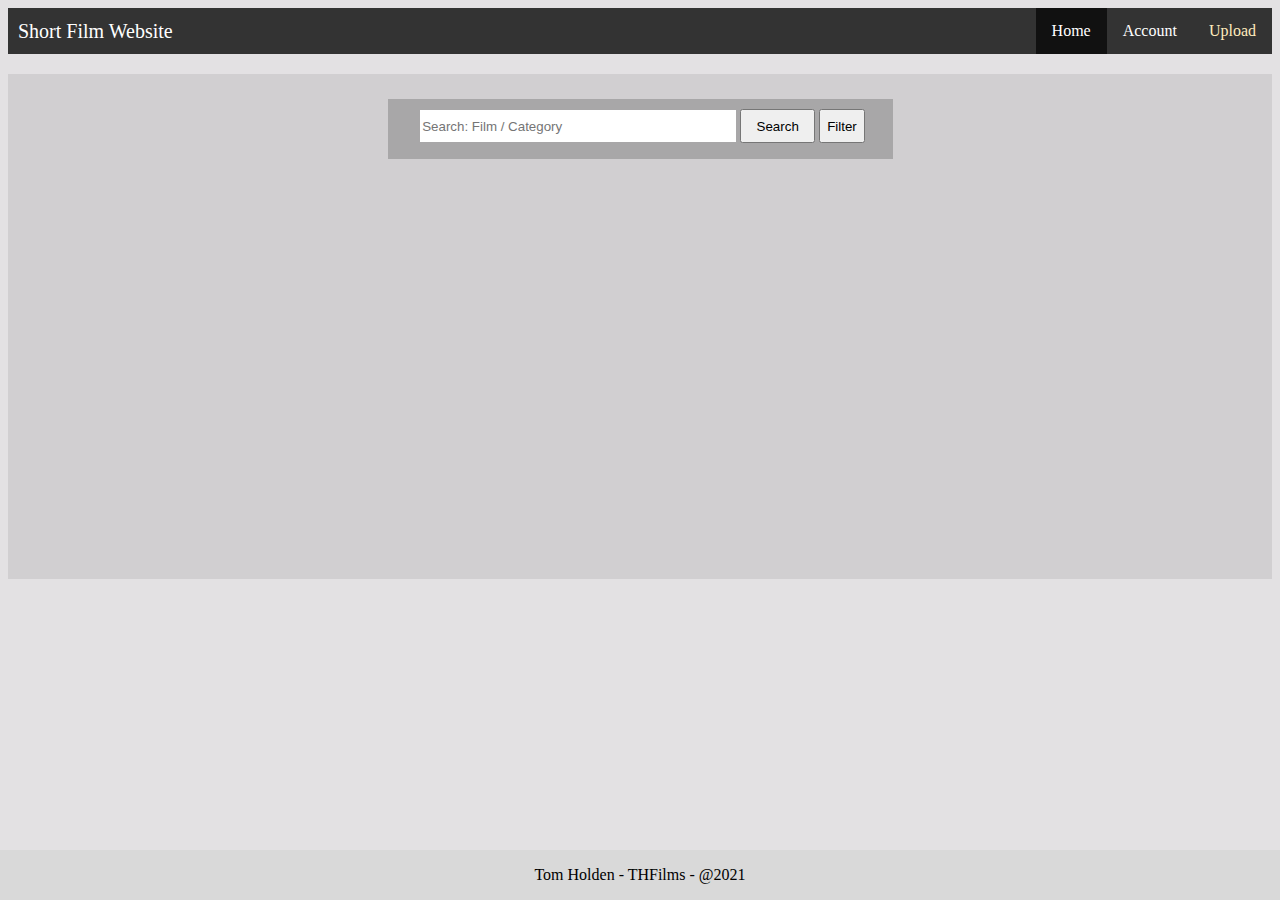
<file: index.html>
<!DOCTYPE html>
<html>

	<head>
		<title>Short Film Website</title>
		<link  rel="stylesheet" href="style.css" />
	</head>
	<body>
		<div id="header">
			<div id="navigation">
				<ul>

					<li><a href="upload.html" id="gold">Upload</a></li>
					<li> <a href="account.html">Account</a></li>
					<li class="active"> <a href="#HOME">Home</a></li>
					<li id="title1">Short Film Website</li>
				</ul>
			</div>
		</div>
		<div id="paddingLogoMiddle"></div>
		<div id="middle">
			<div class="spacer" ></div>
			<center><div id="searchUploadButtons" >
				<div id="search">
					<form id="mainSearch">
						<input type="text" id="searchMain" class="searchBig" placeholder="Search: Film / Category" autocomplete="off" />
						<input type="submit" id="searchButton" class="searchButton" value="Search"/>
						<input type="submit" id="filterButton" value="Filter" />
					</form>
				</div></center>
				<!--<div id="upload">
						<input type="image" src="pictures\uploadFilm.PNG" alt="uploadButton" />
						<input type="image" src="pictures\uploadTrailer.PNG" alt="uploadTrailer" />
						<input type="image" src="pictures\info.PNG" alt="info" />
				</div> -->
			</div>
		</div>



		<div class="footer" >
			<p>Tom Holden - THFilms -  @2021</p>
		</div>
	</body>

</html>
</file>
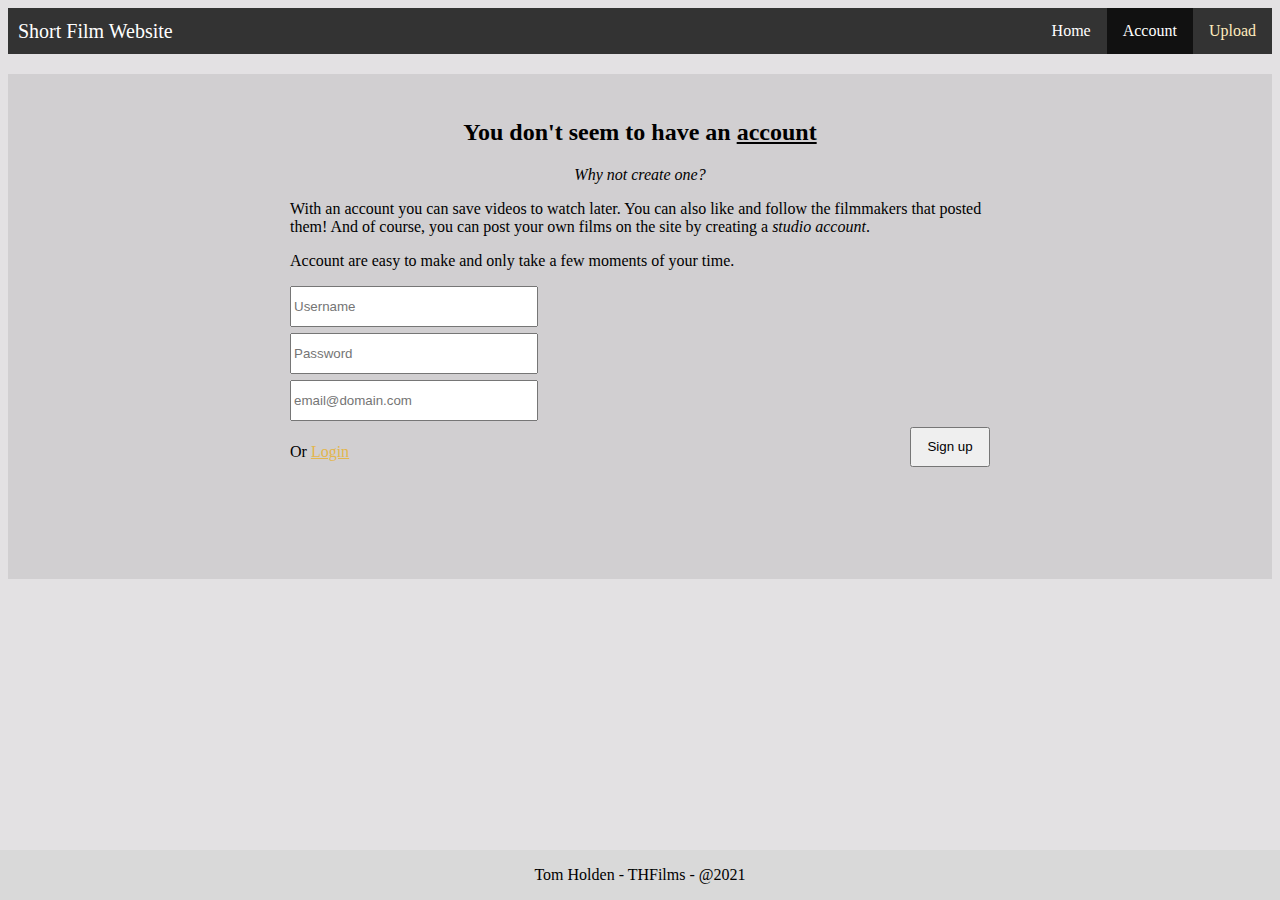
<file: account.html>
<!DOCTYPE html>
<html>

	<head>
		<title>Account</title>
		<link  rel="stylesheet" href="style.css" />
	</head>
	<body>
		<div id="header">
			<div id="navigation">
				<ul>

					<li><a href="upload.html" id="gold">Upload</a></li>
					<li class="active"> <a href="#ACCOUNT">Account</a></li>
					<li> <a href="index.html">Home</a></li>
					<li id="title1">Short Film Website</li>
				</ul>
			</div>
		</div>
		<div id="paddingLogoMiddle"></div>
		<div id="middle">
			<div class="spacer" ></div>
				<center><div id="accountTitle" >
					<h2>You don't seem to have an <u>account</u></h2>
					<p><i>Why not create one?</i></p>
				</div></center>
				<div id="accountDetails">
					
					<p>With an account you can save videos to watch later. You can also like and follow the filmmakers that posted them! And of course, you can post your own films on the site by creating a <em>studio account</em>.</p>
					<p>Account are easy to make and only take a few moments of your time.</p>

					<div id="signupContainer" >
						<form id = signupSheet>

					<input type="text" id="username" class="signUp" placeholder="Username" autocomplete="off" /><div class="signUpSpacer"></div>
					<input type="text" id="password" class="signUp" placeholder="Password" autocomplete="off"/><div class="signUpSpacer"></div>
					<input type="email" id="email" class="signUp" placeholder="email@domain.com" autocomplete="off"/><div class="signUpSpacer"></div>
						<input type="button" id="signUpButton" value="Sign up" onclick="signupForm()"/>

						</form>
					<div id="orLogin">
						<p>Or <a class="goldLink" href="#BLANK">Login<a></p>
					</div>
				</div>
				</div>
			</div>
		</div>

		<script>
			function signupForm() {

			}
		</script>



		<div class="footer" >
			<p>Tom Holden - THFilms -  @2021</p>
		</div>
	</body>

	<!-- <img src="https://img.icons8.com/ios/50/000000/verified-account.png"/> -->

</html>
</file>
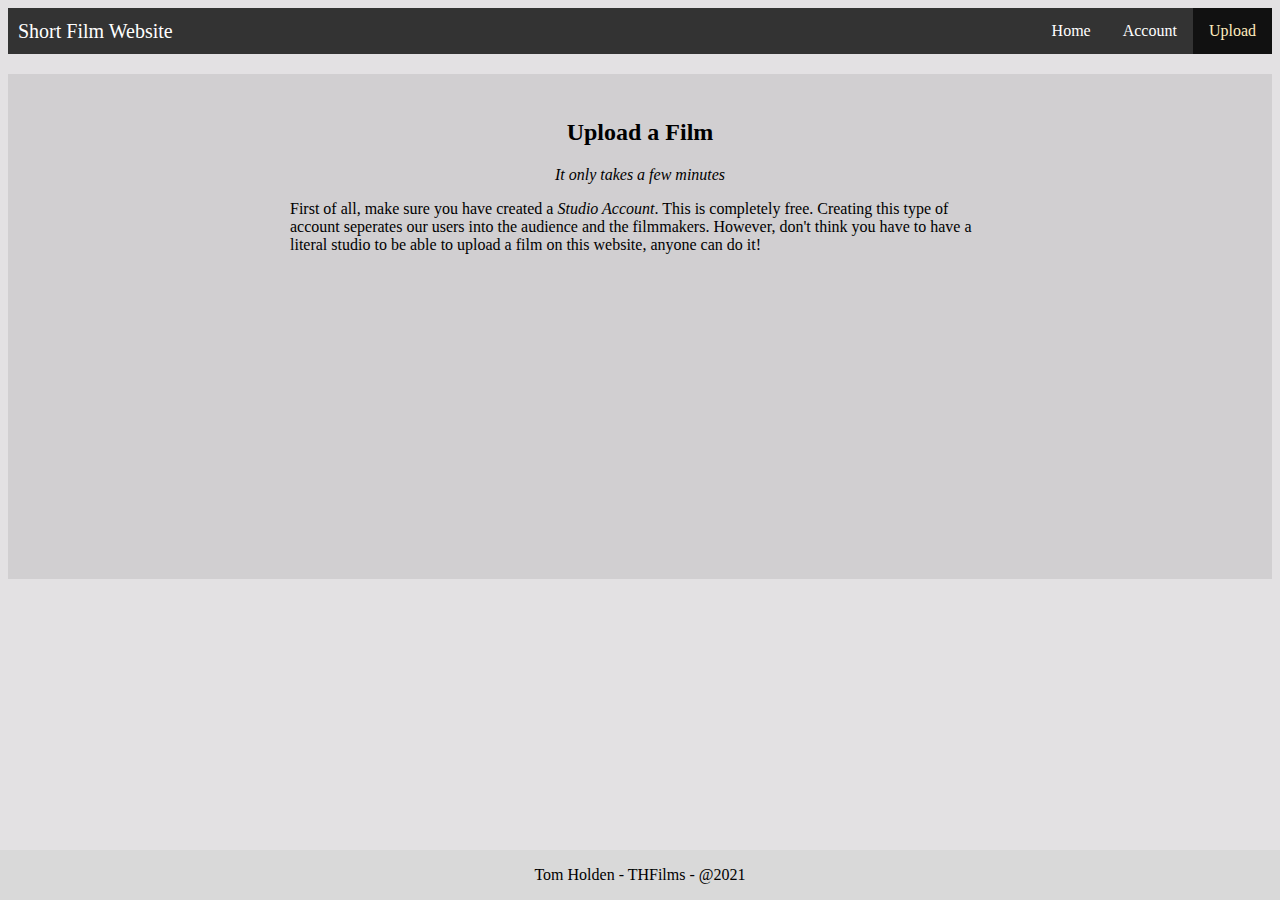
<file: upload.html>
<!DOCTYPE html>
<html>

	<head>
		<title>Account</title>
		<link  rel="stylesheet" href="style.css" />
	</head>
	<body>
		<div id="header">
			<div id="navigation">
				<ul>

					<li class="active"><a href="#UPLOAD" id="gold">Upload</a></li>
					<li> <a href="account.html">Account</a></li>
					<li> <a href="index.html">Home</a></li>
					<li id="title1">Short Film Website</li>
				</ul>
			</div>
		</div>
		<div id="paddingLogoMiddle"></div>
		<div id="middle">
			<div class="spacer" ></div>
				<center><div id="beginUpload" >
					<h2>Upload a Film</h2>
					<p><i>It only takes a few minutes</i></p>
				</div></center>
				<div id="uploadContainer">
					<p>First of all, make sure you have created a <em>Studio Account</em>. This is completely free. Creating this type of account seperates our users into the audience and the filmmakers. However, don't think you have to have a literal studio to be able to upload a film on this website, anyone can do it!</p>
				</div>
				</div>
			</div>
		</div>



		<div class="footer" >
			<p>Tom Holden - THFilms -  @2021</p>
		</div>
	</body>

	<!-- <img src="https://img.icons8.com/ios/50/000000/verified-account.png"/> -->

</html>
</file>
<file: style.css>
/* main */

body {
	background-color: #e3e1e3;
}

#paddingLogoMiddle {
	padding: 10px;
}

.goldLink {
	color: #e3b64d;
}

/*Navigation*/

#title1 {
	float: left;
	color: white;
	padding-top: 12px;
	padding-left: 10px;
	font-size: 20px;
}

#gold {
  	display: block;
  	color: #ffebbd;
  	text-align: center;
  	padding: 14px 16px;
  	text-decoration: none;
  	float: right;
}

ul {
  list-style-type: none;
  margin: 0;
  padding: 0;
  overflow: hidden;
  background-color: #333;
}

li {
  float: right;
}

li a {
  display: block;
  color: white;
  text-align: center;
  padding: 14px 16px;
  text-decoration: none;
}

li a:hover {
  background-color: #111;
}

.active {
	background-color: #111;
}

/* Middle */

#middle {
	padding-top: 5px;
	background-color: #d1cfd1;
	height: 500px;
}

#upload {
	float: left;
	padding-top: 15px;
}

.spacer {
	padding: 10px;
}

#searchUploadButtons {
	background-color: #a8a7a8;
	height: 50px;
	width: 500px;
	padding-top: 10px;
	padding-left: 5px;
	margin: auto;
}

/* Search - Upload - Buttons */

#searchMain {
	width: 312px;
	height: 30px;
	border-style: none;
}

#searchButton {
	width: 75px;
	height: 34px;
}

#filterButton {
	height: 34px;
}

/* Footer */

.footer {
	position: fixed;
	left: 0;
	bottom: 0;
	text-align: center;
	width: 100%;
	background-color: #d9d9d9;
}

/* Account */

#accountDetails, #uploadContainer {
	width: 700px;
	background-color: none;
	margin: auto;
}

/* signup */
.signUpSpacer {
	padding: 3px;
}

#signup {
	background-color: none;
	width: 248px;
	height: 150px;
}

.signUp {
	width: 240px;
	height: 35px;
}

#signUpButton {
	height: 40px;
	width: 80px;
	float: right;
}

#orLogin {
	background-color: none;
	width: 100px;
}
</file>
